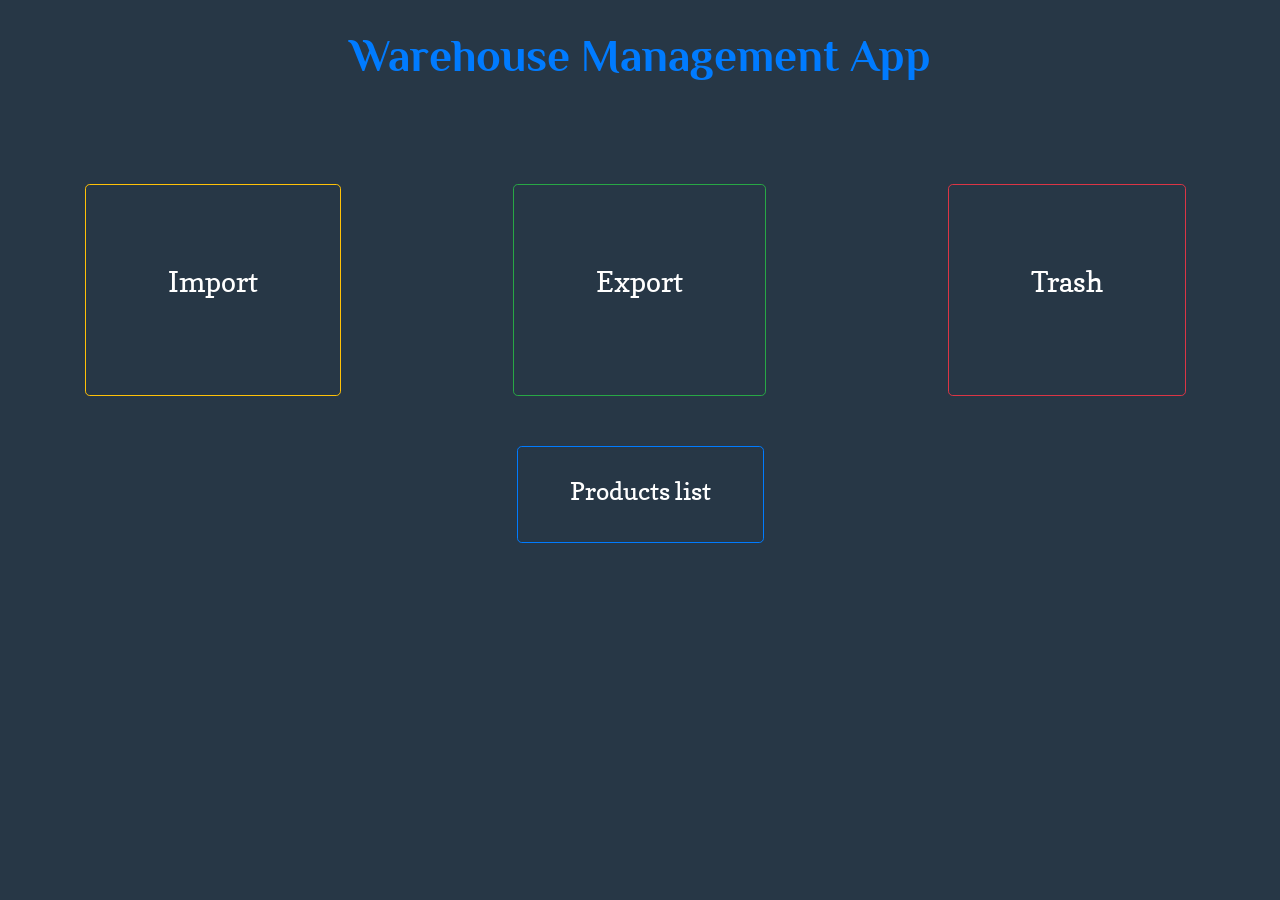
<file: index.html>
<!DOCTYPE html>
<html lang="en">
<head>
	<title>Warehouse Management App</title>
	<meta charset="utf-8">
	<meta name="viewport" content="width=device-width, initial-scale=1">
	
	<!--Bootstrap-->
	<link rel="stylesheet" href="assets/css/bootstrap.min.css">
	<script src="assets/js/jquery.min.js"></script>
	<script src="assets/js/popper.min.js"></script>
	<script src="assets/js/bootstrap.min.js"></script>

	<!--AngularJS-->
	<script src="assets/js/angular.min.js"></script>
	<script src="assets/js/angular-route.js"></script>
	<script src="assets/js/app.js"></script>
	<script src="assets/js/routes.js"></script>

	<!--anchorScroll-->
	<script>
		document.write('<base href="' + document.location + '" />');
	</script>
	
	<!--FontAwesome-->
	<link rel="stylesheet" href="https://use.fontawesome.com/releases/v5.7.0/css/all.css" integrity="sha384-lZN37f5QGtY3VHgisS14W3ExzMWZxybE1SJSEsQp9S+oqd12jhcu+A56Ebc1zFSJ" crossorigin="anonymous">
	

	<!--CSS-->
	<link rel="stylesheet" href="assets/css/index.css">

</head>
<body ng-app="myApp" ng-controller="myCtrl">

<!--Header-->
	<header class="text-primary">
		<h1>Warehouse Management App</h1>
	</header>

	<div class="container-fluid" class="homePage">
		<!--Buttons-->
		<div class="row" id="buttons">
			<div class="col-sm-4" id="import">
				<button type="button" class="btn btn-outline-warning rounded-lg">
					<a href="#!import?scrollTo=imp" class="text-warning"><p>Import</p></a>
				</button>
			</div>
			<div class="col-sm-4" id="export">
					<button type="button" class="btn btn-outline-success rounded-lg">
						<a href="#!export?scrollTo=exp" class="text-success"><p>Export</p></a>
					</button>	
			</div>
			<div class="col-sm-4" id="trash">
					<button type="button" class="btn btn-outline-danger rounded-lg">
						<a href="#!trash?scrollTo=tra" class="text-danger"><p>Trash</p></a>
					</button>	
			</div>
		</div><!--/row1-->
		
		<div class="row" id="product">
			<div class="col-sm-12">
					<button type="button" class="btn btn-outline-primary rounded-lg">
						<a href="#!product?scrollTo=pro"><p>Products list</p></a>
					</button>	
			</div>
		</div><!--/row2-->
		
		<!--Content-->
		<div class="row" id="content">
			<div class="col-sm-12">
				<div ng-view></div>
				{{scrollTo}}
			</div>		
			<!--Scroll to the top button-->
			<button onclick="topFunction()" id="myBtn" title="Go to top">Top</button>
		</div><!--/row3-->
	</div><!-- /homePage -->

	<!--Scroll To The Top Function-->
	<script>
		function topFunction() {
			document.documentElement.scrollTop = 0;
		} 
	</script>
</body>
</html>
</file>
<file: assets/css/index.css>
@import url("//fonts.googleapis.com/css?family=Copse");
@import url("//fonts.googleapis.com/css?family=Philosopher");

html {
    scroll-behavior: smooth;
}
body {
    margin: 0;
    padding: 0;
    width: 100%;
    height: 100%;
    background-color:#273746;
    font-family: "Copse", sans-serif;
}
h1 {
    font-family: "Philosopher", sans-serif;
    font-weight: bold;
    font-size: 280%;
}
header {
    text-align: center;
    margin-top: 30px;
}
#buttons {
    text-align: center;
    margin-top: 100px;
}
#buttons p {
    padding: 70px;
    font-size: 28px;
}
#buttons a {
    text-decoration: none;
    color: white !important;
    
}
#buttons a:hover {
    color: white !important;
}
#product {
    text-align: center;
    margin-top: 50px;
}
#product p {
    padding: 20px 40px 10px 40px;
    font-size: 25px;
}
#product a {
    text-decoration: none;
    color: white !important;
}
#product a:hover{
    color: white !important;
}
#content {
    margin-top: 80px;
    margin-bottom: 80px;
}
h3 {
    margin-bottom: 20px;
}
#myBtn {
    display: none;
    position: fixed;
    bottom: 20px;
    right: 30px;
    z-index: 99;
    font-size: 18px;
    border: none;
    outline: none;
    background-color: #116EF9;
    color: white;
    cursor: pointer;
    padding: 15px;
    border-radius: 4px;
  }
  
  #myBtn:hover {
    background-color:white;
    color: #116EF9;
  }
  th {
      font-family: Arial, Helvetica, sans-serif;
  }


  @media (max-width: 767.98px) {
    #buttons p {
        padding: 40px;
        font-size: 20px;
    }
  }
  @media (max-width: 575.98px) {
    #buttons button {
        margin-top: 10px;
    }

    #trash p {
        padding: 45px;
    }
}
</file>
